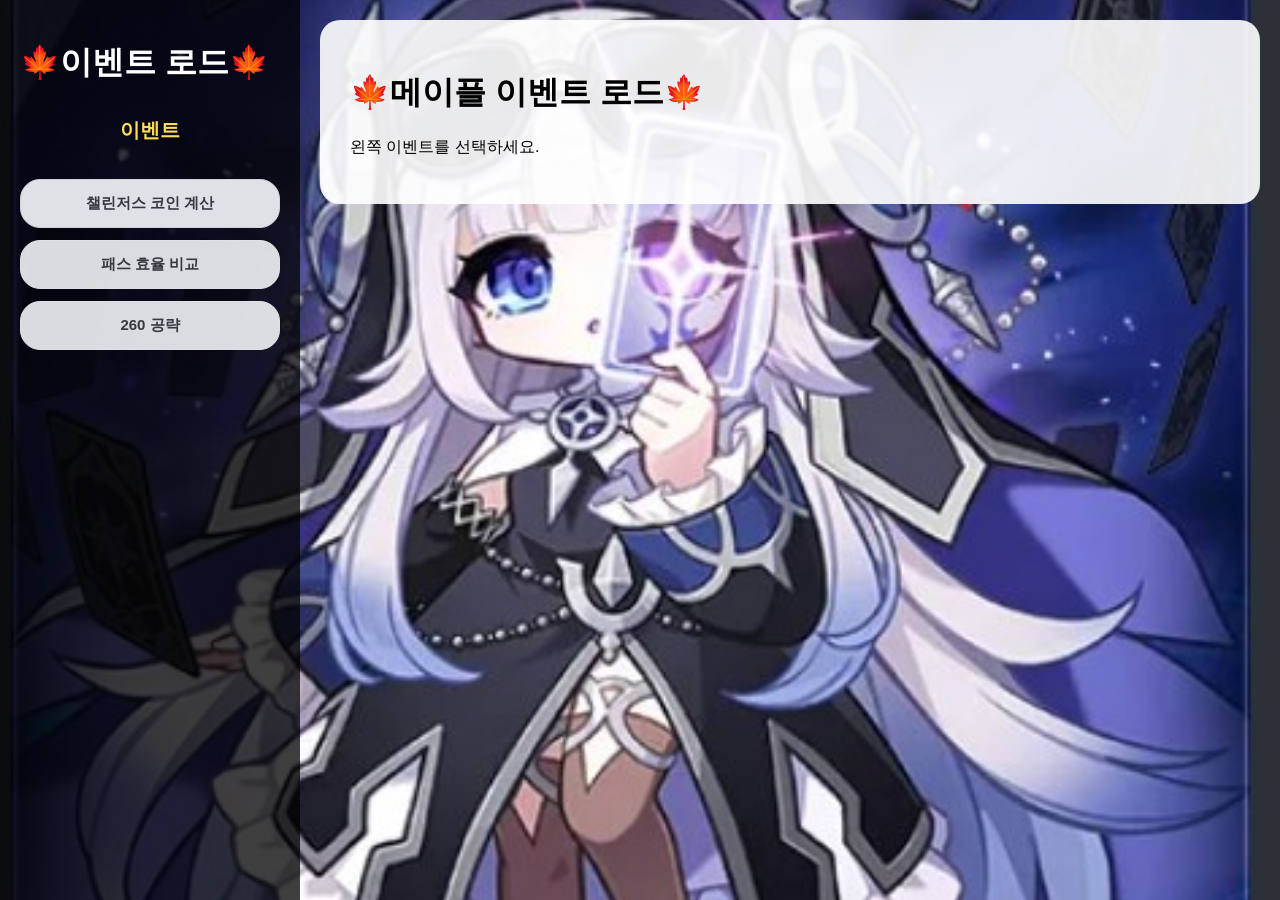
<file: index.html>
<!DOCTYPE html>
<html>

<head>
    <script async src="https://pagead2.googlesyndication.com/pagead/js/adsbygoogle.js?client=ca-pub-3394704089278002"
     crossorigin="anonymous"></script>
    <meta name="google-site-verification" content="zuANWunTU9ERlS41uzgcOwOsGq2G4BpTxCVIN-91tFI" />
    <script async src="https://www.googletagmanager.com/gtag/js?id=G-M0WKDM6DMH"></script>
    <script>
      window.dataLayer = window.dataLayer || [];
      function gtag(){dataLayer.push(arguments);}
      gtag('js', new Date());

      gtag('config', 'G-M0WKDM6DMH');
    </script>
    <script>(function(w,d,s,l,i){w[l]=w[l]||[];w[l].push({'gtm.start':
    new Date().getTime(),event:'gtm.js'});var f=d.getElementsByTagName(s)[0],
    j=d.createElement(s),dl=l!='dataLayer'?'&l='+l:'';j.async=true;j.src=
    'https://www.googletagmanager.com/gtm.js?id='+i+dl;f.parentNode.insertBefore(j,f);
    })(window,document,'script','dataLayer','GTM-536MRFCB');</script>
    <title>이벤트 로드🍁</title>
    <link rel="stylesheet" href="css/style.css">
    <script src="/js/app.js"></script>
</head>

<body>
    <noscript><iframe src="https://www.googletagmanager.com/ns.html?id=GTM-536MRFCB"
    height="0" width="0" style="display:none;visibility:hidden"></iframe></noscript>
    <div class="sidebar">

        <h1>🍁이벤트 로드🍁</h1>

        <div class="menu-title">
            이벤트
        </div>
        
        <div class="sidebar-buttons-container">
            <div class="custom-tab-btn active" onclick="showPage('Challangers_World')">
                <span>챌린저스 코인 계산</span>
            </div>
            
            <div class="custom-tab-btn" onclick="showPage('event2')">
                <span>패스 효율 비교</span>
            </div>
            <div class="custom-tab-btn" onclick="showPage('event3')">
                <span>260 공략</span>
            </div>
        </div>

        </div>

    <div id="content" class="content">

        <h1>🍁메이플 이벤트 로드🍁</h1>

        <p>왼쪽 이벤트를 선택하세요.</p>

    </div>

    <script src="js/data.js"></script>
    <script src="js/app.js"></script>

</body>

</html>
</file>
<file: css/style.css>
body {
    margin: 0;
    display: flex;
    /* [수정] 높이를 무조건 100vh로 고정하는 대신, 최소 높이로 설정하여 내용이 많아지면 화면이 아래로 늘어나게 합니다. */
    min-height: 100vh; 
    background-image: url("../images/maple_bg.jpg");
    background-size: cover;
    background-position: center;
    /* 배경 이미지가 스크롤할 때 끊기지 않고 화면에 고정되도록 만듭니다. */
    background-attachment: fixed; 
    font-family: Arial;
}

.sidebar {
    width: 300px;
    background: rgba(0, 0, 0, 0.75);
    color: white;
    padding: 20px;
    display: flex;
    flex-direction: column;
    gap: 10px;
    
    /* [추가] 왼쪽 메뉴가 너무 길어지거나 화면 높이가 낮아지면 사이드바 자체에 스크롤바가 생기도록 안전장치를 둡니다. */
    box-sizing: border-box;
    height: 100vh;
    position: sticky;
    top: 0;
    overflow-y: auto;
}

.sidebar button{
    width:100%;
    height:60px;
    border:none;
    border-radius:10px;
    background:#d9d9d9;
    font-size:20px;
    cursor:pointer;
    transition:0.2s;
}

.sidebar button:hover{
    transform:translateX(5px);
}

.content {
    flex: 1;
    margin: 20px;
    border-radius: 20px;
    padding: 30px;
    background: rgba(255, 255, 255, 0.9);
    
    /* [추가] 내용물(보스+시즌미션 리스트)이 아무리 길어져도 하얀 박스가 내용물을 감싸며 아래로 자연스럽게 늘어나도록 설정합니다. */
    height: fit-content; 
    box-sizing: border-box;
}

.menu-title{
    text-align:center;
    margin-bottom:15px;
    font-weight:bold;
    color:#ffdd55;
    font-size:20px;
}

.event-button{
    padding:0;
    border:none;
    background:none;
    cursor:pointer;
}

.event-button img{
    width:250px;
    border-radius:10px;
    transition:0.2s;
}

.event-button img:hover{
    transform:scale(1.03);
    box-shadow:0 0 15px rgba(255,255,255,0.5);
}

.section-header {
    display: flex;
    align-items: center;
    margin-top: 20px;
    margin-bottom: 10px;
}

.section-header h3 {
    margin: 0;
}

.select-all-label {
    font-size: 14px;
    margin-left: 15px;
    font-weight: normal;
    cursor: pointer;
    background: #eee;
    padding: 3px 8px;
    border-radius: 5px;
    transition: 0.2s;
}

.select-all-label:hover {
    background: #ddd;
}

/* 보스 테이블 스타일 */
.boss-table {
    width: 100%;
    max-width: 600px; /* 너무 퍼지지 않게 적당한 너비 제한 */
    border-collapse: collapse;
    margin-bottom: 20px;
    font-size: 15px;
    background-color: #ffffff;
    box-shadow: 0 2px 5px rgba(0,0,0,0.05);
    border-radius: 8px;
    overflow: hidden; /* 라운드 코너 짤림 방지 */
}

.boss-table th {
    background-color: #333333;
    color: #ffdd55; /* 메이플 느낌의 노란 포인트 컬러 */
    font-weight: bold;
    padding: 10px;
    text-align: center;
    border: 1px solid #444;
}

.boss-table td {
    padding: 8px 12px;
    border-bottom: 1px solid #e0e0e0;
    text-align: left;
    vertical-align: middle;
}

/* 첫 번째 열(체크박스)과 세 번째 열(코인)은 가운데 정렬 */
.boss-table td:first-child,
.boss-table td:last-child {
    text-align: center;
}

/* 마지막 열 코인 글자 강조 */
.boss-table td:last-child {
    font-weight: bold;
    color: #2c3e50;
}

/* 마우스 올렸을 때 행 하이라이트 효과 */
.boss-table tbody tr:hover {
    background-color: #f9f9f9;
}

/* 글자 클릭해도 체크박스 켜지도록 label 범위 확장 */
.boss-table td label {
    display: block;
    width: 100%;
    cursor: pointer;
}

/* MAX 버튼 스타일 */
.max-btn {
    background-color: #ffdd55;
    color: #333;
    border: 1px solid #cca100;
    padding: 3px 7px;
    font-size: 11px;
    font-weight: bold;
    border-radius: 4px;
    cursor: pointer;
    transition: background 0.1s;
}

.max-btn:hover {
    background-color: #ffea88;
}

.max-btn:active {
    background-color: #e6c229;
}

.sidebar-buttons-container {
    display: flex;
    flex-direction: column;
    gap: 12px;            /* 버튼과 버튼 사이의 간격 */
    padding: 10px 0;      /* 상하 여백만 부여 */
    width: 100%;
}

/* 🔘 기본 회색 둥근 버튼 디자인 */
.custom-tab-btn {
    background-color: rgba(241, 243, 245, 0.9);
    border: 1px solid #dee2e6;
    border-radius: 20px;          
    padding: 14px 0px;            /* 좌우 패딩을 0으로 만들어 글자 길이에 영향 안 받게 함 */
    width: 100%;                  /* 컨테이너 크기에 맞춰 꽉 채움 */
    box-sizing: border-box;       /* 테두리 때문에 버튼이 삐져나가는 것 방지 */
    cursor: pointer;              
    text-align: center;           
    transition: all 0.2s ease;    
}

/* 버튼 안의 텍스트 스타일 */
.custom-tab-btn span {
    color: #343a40;               /* 짙은 회색 글자색 */
    font-size: 15px;
    font-weight: 700;             /* 글자 두껍게 */
}

/* 🖱️ 마우스를 올렸을 때(Hover) 효과 */
.custom-tab-btn:hover {
    background-color: #e9ecef;    /* 마우스 올리면 살짝 더 어두운 회색으로 */
    transform: translateY(-1px);  /* 살짝 위로 떠오르는 느낌 */
}

/* 🟢 현재 선택된 버튼(Active) 강조 효과 */
.custom-tab-btn.active {
    background-color: #dee2e6;    /* 선택된 버튼은 확실하게 구분되도록 */
    border-color: #ced4da;
}
</file>
